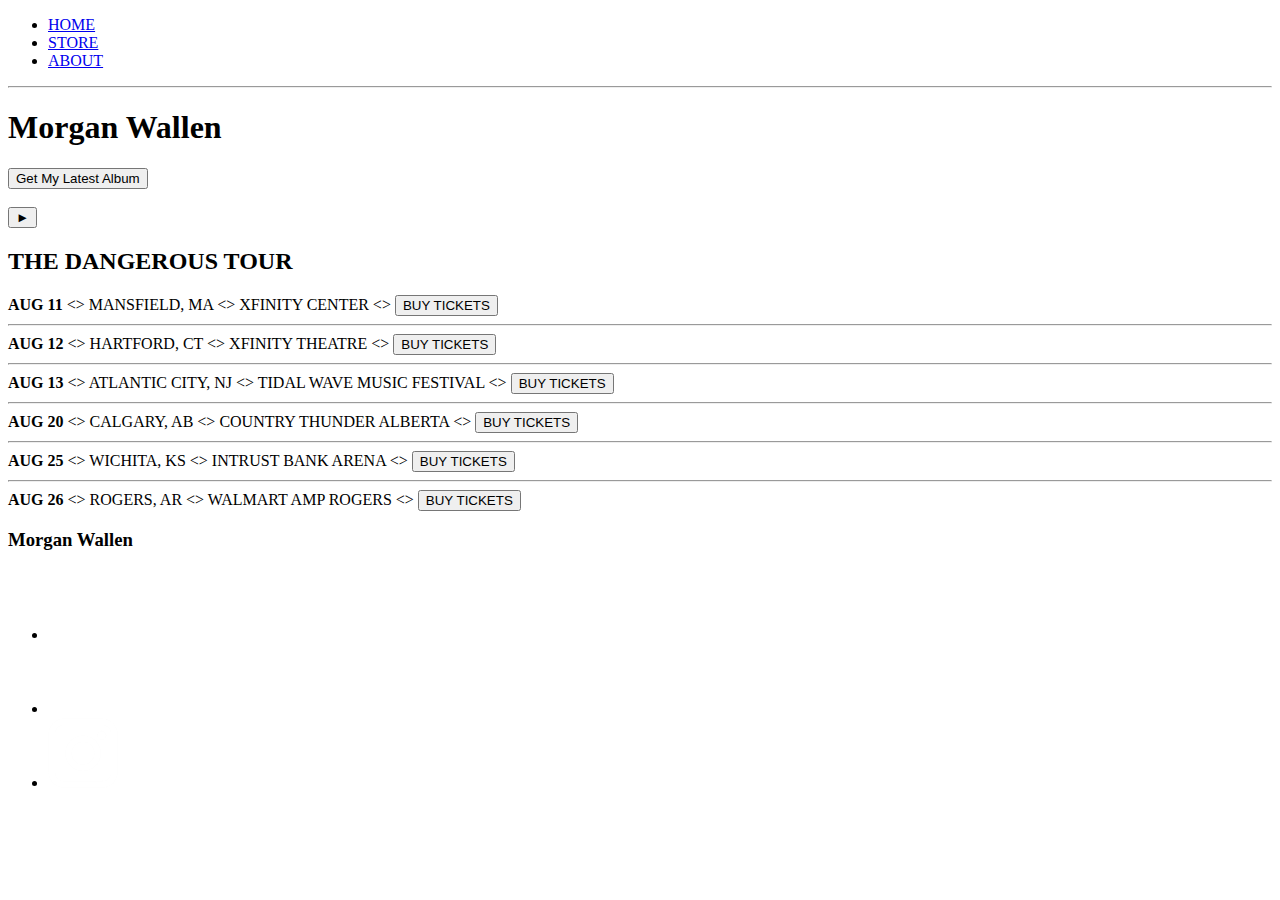
<file: index.html>
<!DOCTYPE html>
<html>
    <head>
        <title>Morgan Wallen | HOME</title>
        <meta name = "description" content = "This is the description">
    </head>
    <body>
        <header>
            <nav>
                <ul>
                    <li><a href = "index.html">HOME</a></li>
                    <li><a href = "store.html">STORE</a></li>
                    <li><a href = "about.html">ABOUT</a></li>
                </ul>
            </nav>
            <hr>
            <h1>Morgan Wallen</h1>
            <button type = "button">Get My Latest Album</button>
            <br>
            <br>
            <!--TODO: Find a background image-->
            <button type = "button">&#9658</button>
        </header>
        <section>
            <h2>THE DANGEROUS TOUR</h2>
            <div>
                <div>
                   <strong>AUG 11</strong>
                   &lt;&gt;
                   <span>MANSFIELD, MA</span>
                   &lt;&gt;
                   <span>XFINITY CENTER</span>
                   &lt;&gt;
                   <button type = "button">BUY TICKETS</button>
                   <hr> 
                </div>
                <div>
                    <strong>AUG 12</strong>
                    &lt;&gt;
                    <span>HARTFORD, CT</span>
                    &lt;&gt;
                    <span>XFINITY THEATRE</span>
                    &lt;&gt;
                    <button type = "button">BUY TICKETS</button>
                    <hr> 
                 </div>
                 <div>
                    <strong>AUG 13</strong>
                    &lt;&gt;
                    <span>ATLANTIC CITY, NJ</span>
                    &lt;&gt;
                    <span>TIDAL WAVE MUSIC FESTIVAL</span>
                    &lt;&gt;
                    <button type = "button">BUY TICKETS</button>
                    <hr> 
                 </div>
                 <div>
                    <strong>AUG 20</strong>
                    &lt;&gt;
                    <span>CALGARY, AB</span>
                    &lt;&gt;
                    <span>COUNTRY THUNDER ALBERTA</span>
                    &lt;&gt;
                    <button type = "button">BUY TICKETS</button>
                    <hr> 
                 </div>
                 <div>
                    <strong>AUG 25</strong>
                    &lt;&gt;
                    <span>WICHITA, KS</span>
                    &lt;&gt;
                    <span>INTRUST BANK ARENA</span>
                    &lt;&gt;
                    <button type = "button">BUY TICKETS</button>
                    <hr> 
                 </div>
                 <div>
                    <strong>AUG 26</strong>
                    &lt;&gt;
                    <span>ROGERS, AR</span>
                    &lt;&gt;
                    <span>WALMART AMP ROGERS</span>
                    &lt;&gt;
                    <button type = "button">BUY TICKETS</button> 
                 </div>
            </div>
        </section>
        <footer>
            <h3>Morgan Wallen</h3>
            <ul>
                <li>
                    <a href = "https://www.youtube.com/channel/UCzIyoPv6j1MAZpDHKLGP_eA" target = "_blank">
                        <img src = "YouTube Logo.png">
                    </a>
                </li>
                <li>
                    <a href = "https://open.spotify.com/artist/4oUHIQIBe0LHzYfvXNW4QM" target = "_blank">
                        <img src = "Spotify Logo.png">
                    </a>
                </li>
                <li>
                    <a href = "https://www.instagram.com/morganwallen/" target = "_blank">
                        <img src = "instagram.png">
                    </a>
                </li>
            </ul>
        </footer>
    </body>
</html>
</file>
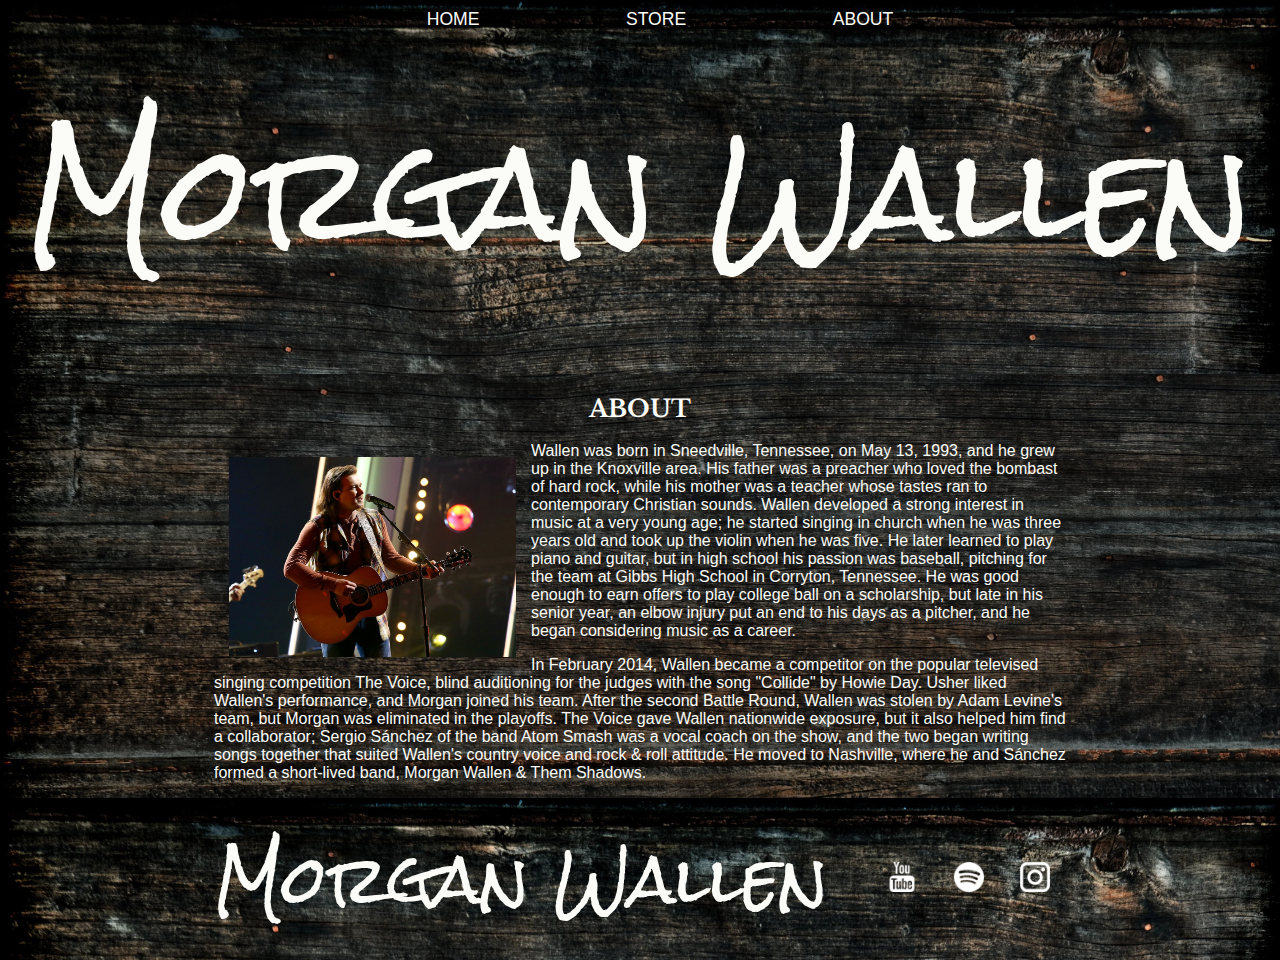
<file: about.html>
<!DOCTYPE html>
<html>
    <head>
        <title>Morgan Wallen | ABOUT</title>
        <meta name = "description" content = "This is the description">
        <link rel = "stylesheet" href = "styles.css"/>
    </head>
    <body>
        <header class = "main-header">
            <nav class = "nav main-nav">
                <ul>
                    <li><a href = "index.html">HOME</a></li>
                    <li><a href = "store.html">STORE</a></li>
                    <li><a href = "about.html">ABOUT</a></li>
                </ul>
            </nav>
            <h1 class = "artist-name artist-name-larger">Morgan Wallen</h1>
        </header>
        <section class = "content-section container">
            <h2 class = "section-header">ABOUT</h2>
            <img class = "about-artist-image" src = "Morgan wallen app.png">
            <p>
                Wallen was born in Sneedville, Tennessee, on May 13, 1993, and he grew up in the Knoxville area. His 
                father was a preacher who loved the bombast of hard rock, while his mother was a teacher whose tastes
                ran to contemporary Christian sounds. Wallen developed a strong interest in music at a very young age;
                he started singing in church when he was three years old and took up the violin when he was five. He 
                later learned to play piano and guitar, but in high school his passion was baseball, pitching for the 
                team at Gibbs High School in Corryton, Tennessee. He was good enough to earn offers to play college
                ball on a scholarship, but late in his senior year, an elbow injury put an end to his days as a
                pitcher, and he began considering music as a career.
            </p>
            <p>
                In February 2014, Wallen became a competitor on the popular televised singing competition The Voice,
                blind auditioning for the judges with the song "Collide" by Howie Day. Usher liked Wallen's performance,
                and Morgan joined his team. After the second Battle Round, Wallen was stolen by Adam Levine's team, but
                Morgan was eliminated in the playoffs. The Voice gave Wallen nationwide exposure, but it also helped
                him find a collaborator; Sergio Sánchez of the band Atom Smash was a vocal coach on the show, and the
                two began writing songs together that suited Wallen's country voice and rock & roll attitude. He moved
                to Nashville, where he and Sánchez formed a short-lived band, Morgan Wallen & Them Shadows.
            </p>
        </section>
        <footer class = "main-footer">
            <div class = "container main-footer-container">
                <h3 class = "artist-name">Morgan Wallen</h3>
                <ul class = "nav footer-nav">
                    <li>
                        <a href = "https://www.youtube.com/channel/UCzIyoPv6j1MAZpDHKLGP_eA" target = "_blank">
                            <img src = "YouTube Logo.png">
                        </a>
                    </li>
                    <li>
                        <a href = "https://open.spotify.com/artist/4oUHIQIBe0LHzYfvXNW4QM" target = "_blank">
                            <img src = "Spotify Logo.png">
                        </a>
                    </li>
                    <li>
                        <a href = "https://www.instagram.com/morganwallen/" target = "_blank">
                            <img src = "instagram.png">
                        </a>
                    </li>
                </ul>
            </div>
        </footer>
    </body>
</html>
</file>
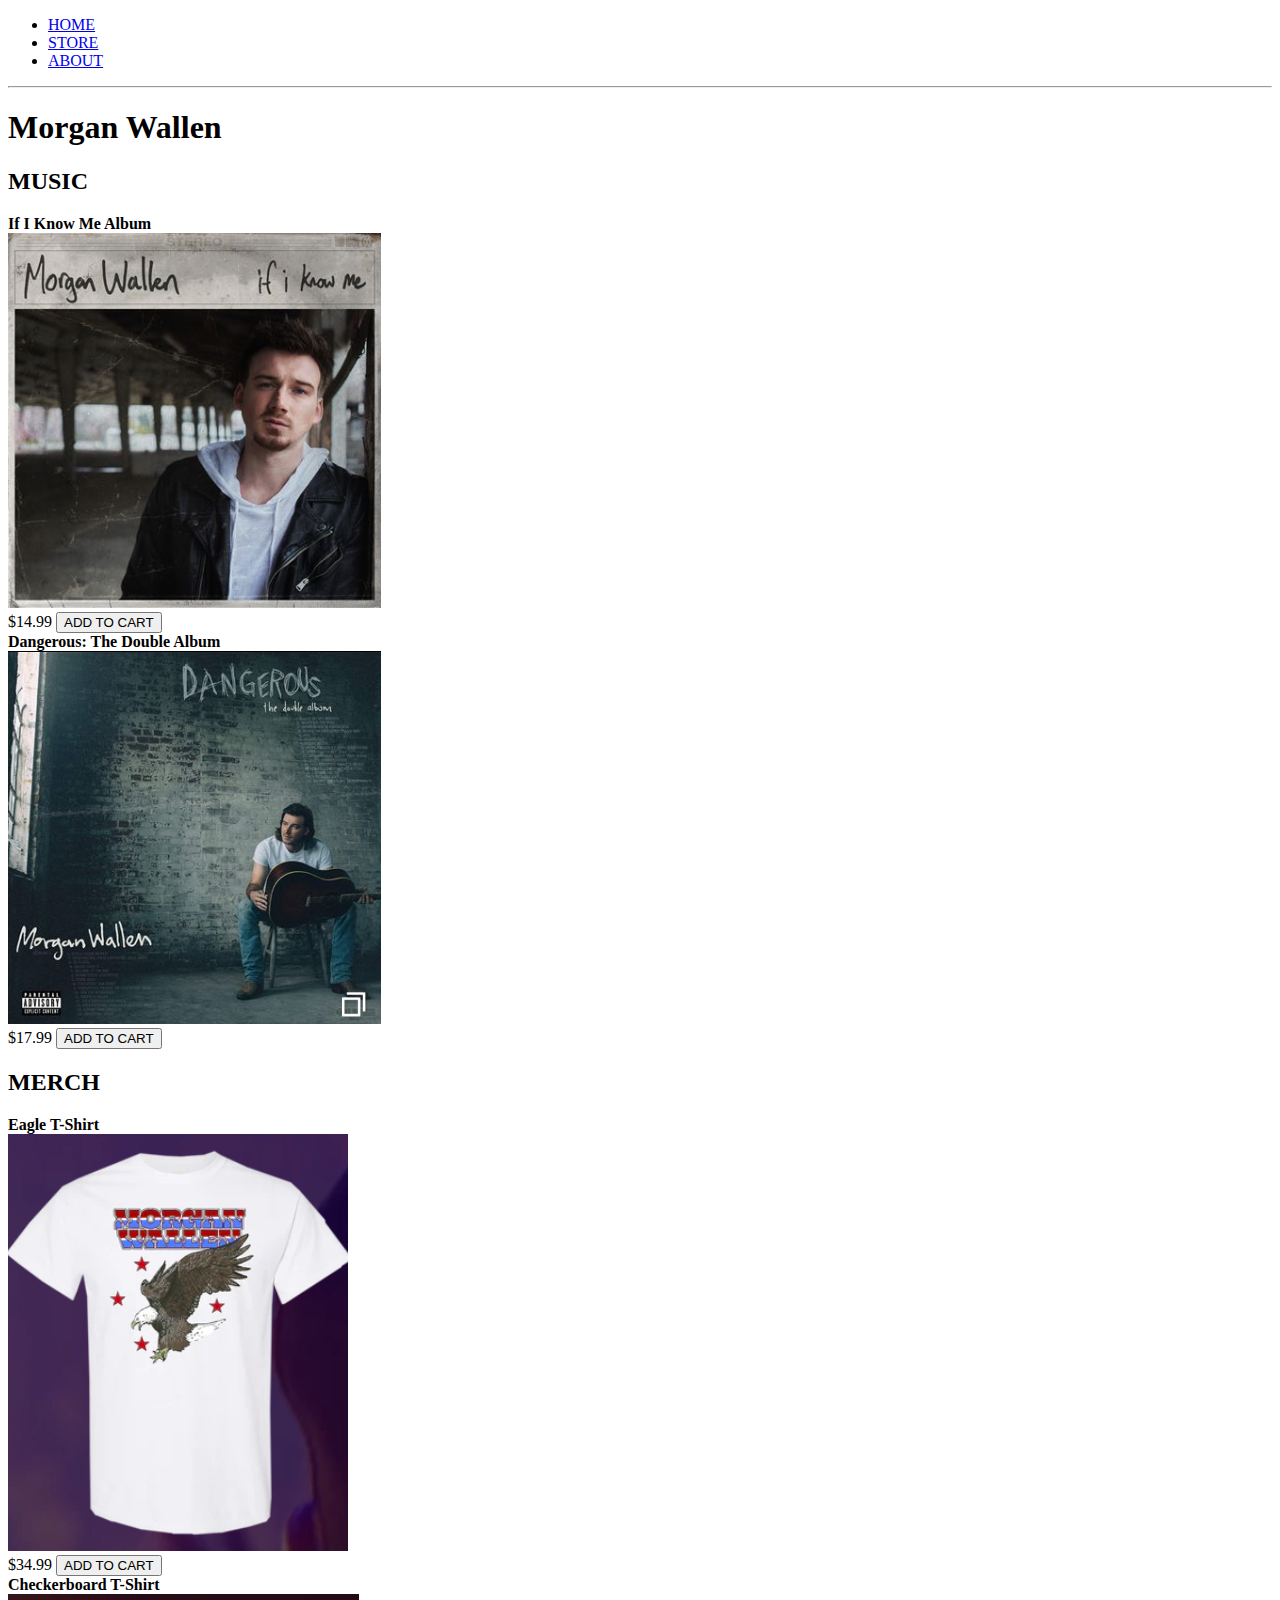
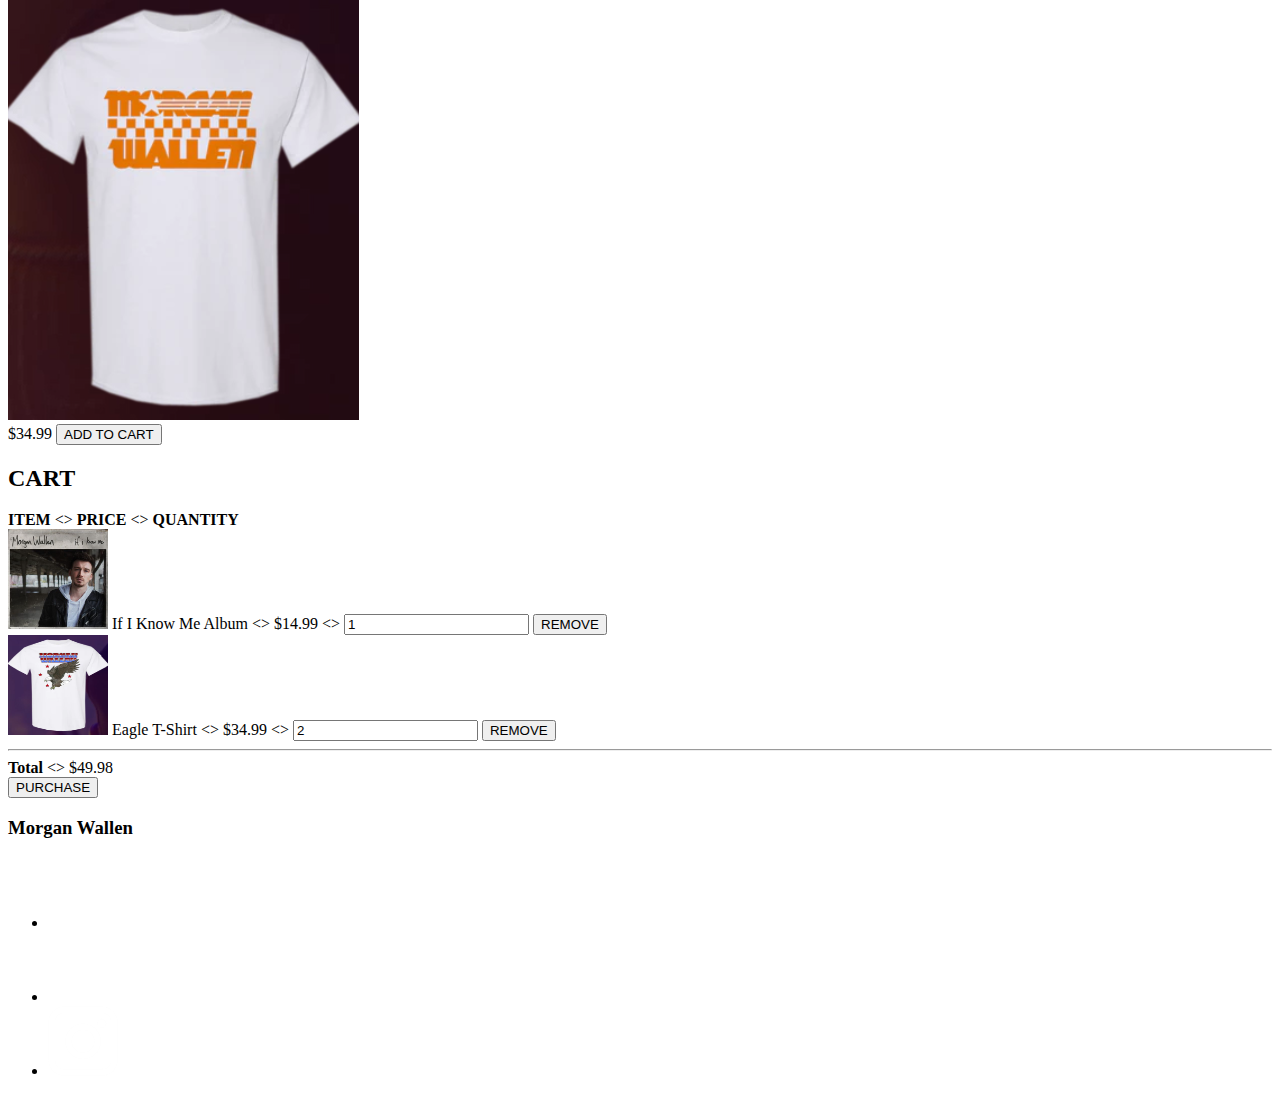
<file: store.html>
<!DOCTYPE html>
<html>
    <head>
        <title>Morgan Wallen | STORE</title>
        <meta name = "description" content = "This is the description">
    </head>
    <body>
        <header>
            <nav>
                <ul>
                    <li><a href = "index.html">HOME</a></li>
                    <li><a href = "store.html">STORE</a></li>
                    <li><a href = "about.html">ABOUT</a></li>
                </ul>
            </nav>
            <hr>
            <h1>Morgan Wallen</h1>
        </header>
        <section>
            <h2>MUSIC</h2>
            <div>
                <div>
                    <strong>If I Know Me Album</strong>
                </div>
                <img src = "Album1.png">
                <div>
                    <span>$14.99</span>
                    <button role = "button">ADD TO CART</button>
                </div>
            </div>
            <div>
                <div>
                    <strong>Dangerous: The Double Album </strong>
                </div>
                <img src = "Album 2.png">
                <div>
                    <span>$17.99</span>
                    <button role = "button">ADD TO CART</button>
                </div>
            </div>
        </section>
        <section>
            <h2>MERCH</h2>
            <div>
                <div>
                    <strong>Eagle T-Shirt</strong>
                </div>
                <img src = "Merch1.png">
                <div>
                    <span>$34.99</span>
                    <button role = "button">ADD TO CART</button>
                </div>
            </div>
            <div>
                <div>
                    <strong>Checkerboard T-Shirt</strong>
                </div>
                <img src = "Merch2.png">
                <div>
                    <span>$34.99</span>
                    <button role = "button">ADD TO CART</button>
                </div>
            </div>
        </section>
        <section>
            <h2>CART</h2>
            <div>
                <strong>ITEM</strong>
                &lt;&gt;
                <strong>PRICE</strong>
                &lt;&gt;
                <strong>QUANTITY</strong>
            </div>
            <div>
                <img src = "Album1.png" width = "100" height = "100">
                <span>If I Know Me Album</span>
                &lt;&gt;
                <span>$14.99</span>
                &lt;&gt;
                <input type = "number" value = "1">
                <button role = "button">REMOVE</button>
            </div>
            <div>
                <img src = "Merch1.png" width = "100" height = "100">
                <span>Eagle T-Shirt</span>
                &lt;&gt;
                <span>$34.99</span>
                &lt;&gt;
                <input type = "number" value = "2">
                <button role = "button">REMOVE</button>
            </div>
            <hr>
            <div>
                <strong>Total</strong>
                &lt;&gt;
                <span>$49.98</span>
            </div>
            <div>
                <button role = "button">PURCHASE</button>
            </div>
        </section>
        <footer>
            <h3>Morgan Wallen</h3>
            <ul>
                <li>
                    <a href = "https://www.youtube.com/channel/UCzIyoPv6j1MAZpDHKLGP_eA" target = "_blank">
                        <img src = "YouTube Logo.png">
                    </a>
                </li>
                <li>
                    <a href = "https://open.spotify.com/artist/4oUHIQIBe0LHzYfvXNW4QM" target = "_blank">
                        <img src = "Spotify Logo.png">
                    </a>
                </li>
                <li>
                    <a href = "https://www.instagram.com/morganwallen/" target = "_blank">
                        <img src = "instagram.png">
                    </a>
                </li>
            </ul>
        </footer>
    </body>
</html>
</file>
<file: styles.css>
@import url('https://fonts.googleapis.com/css2?family=Rock+Salt&display=swap');
@import url('https://fonts.googleapis.com/css2?family=Libre+Baskerville:wght@400;700&display=swap');

* {
    box-sizing: border-box;
    font-family: Helvetica;
    color: #fbfcf8;
}

html, body {
    background-color: rgba(0, 0, 0, .4);
    background-image: url("headerBackground.png");
    background-blend-mode: multiply;
    background-size: cover;
    margin: 0;
    padding: 0;
}
.nav ul {
    margin: 0;
}
.nav li {
    display: inline;
}
.nav a {
    
    display: inline-block;
    padding: .5em;
    color: #fbfcf8;
    text-decoration: none;
}

.main-nav {
    text-align:center;
    font-size: 1.1em;
    font-weight: lighter;
}

.main-nav li {
    padding: 0 5%;
}

.nav a:hover {
    transition: color .5s;
    color:#c5c6d0;
}

.main-header {
    background-color: rgba(0, 0, 0, .2);
    background-image: url("headerBackground.png");
    background-blend-mode: multiply;
    background-size: cover;
    padding-bottom: 30px;
}

.artist-name {
    text-align: center;
    margin: 0;
    font-size: 4em;
    font-family: 'Rock Salt', cursive;
    font-weight: normal;
    color: #fbfcf8;
}

.artist-name-larger {
    font-size: 8em;
}

.content-section {
    margin: 1em;
}

.container {
    max-width: 900px;
    margin: 0 auto;
    padding: 0 1.5em;
}

.section-header {
    font-family: 'Libre Baskerville', serif;
    font-weight: bold;
    color: #fbfcf8;
    text-align: center;
    font-size: 1.5em;
}

.about-artist-image {
    float: left;
    height: 200px;
    width: 287px;
    margin: 15px;
}
.main-footer {
    background-image: url("headerBackground.png");
    background-size: cover;
    color: #fbfcf8;
    padding: .25em 0;
}

.main-footer-container {
    display: flex;
    align-items: center;
}

.main-footer-container ul {
    flex-grow: 1;
    text-align: end;
}

.footer-nav li {
    padding: 0 .5em;
}

.footer-nav img {
    width: 30px;
    height: 30px;
}
</file>
